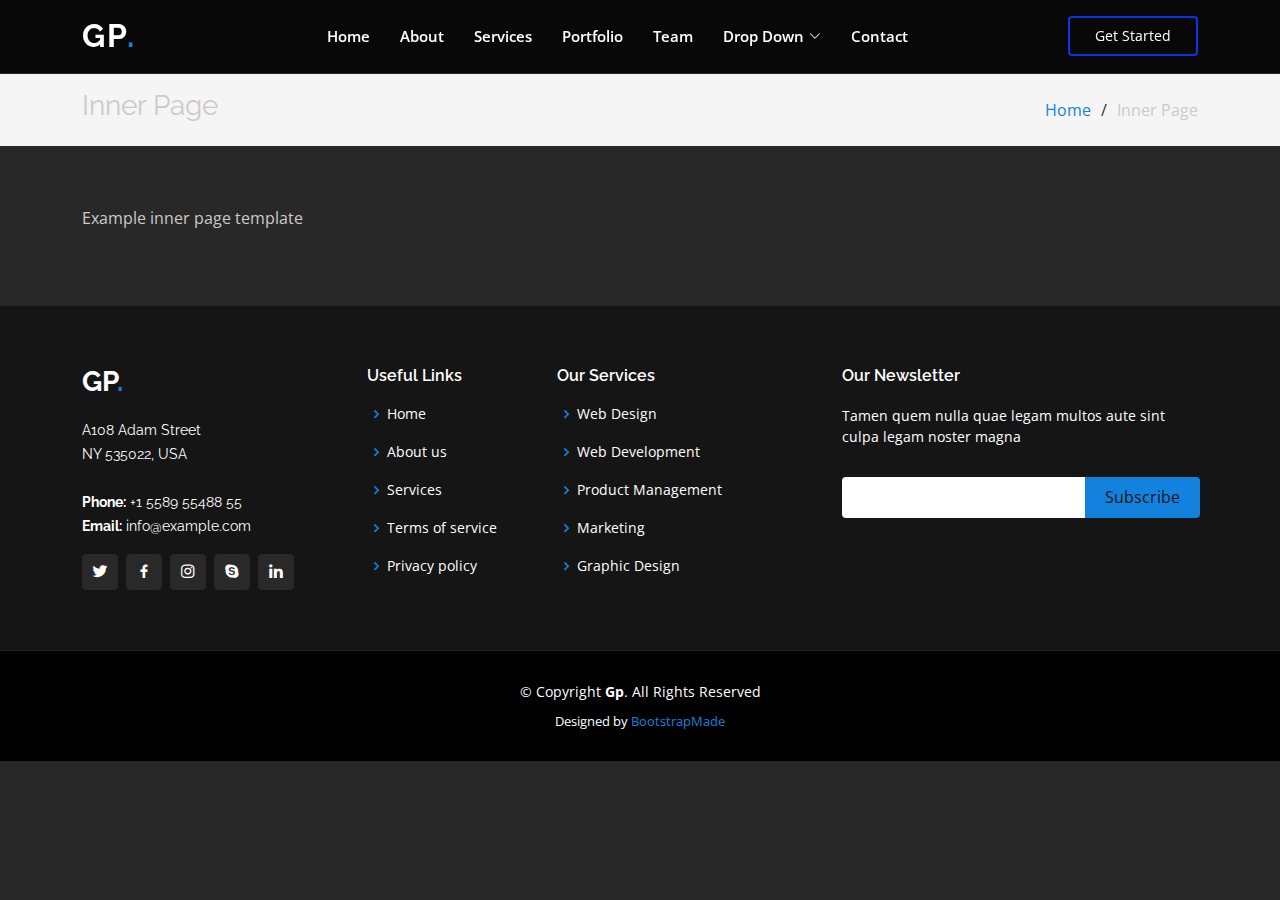
<file: inner-page.html>
<!DOCTYPE html>
<html lang="en">

<head>
  <meta charset="utf-8">
  <meta content="width=device-width, initial-scale=1.0" name="viewport">

  <title>Inner Page - Gp Bootstrap Template</title>
  <meta content="" name="description">
  <meta content="" name="keywords">

  <!-- Favicons -->
  <link href="assets/img/favicon.png" rel="icon">
  <link href="assets/img/apple-touch-icon.png" rel="apple-touch-icon">

  <!-- Google Fonts -->
  <link href="https://fonts.googleapis.com/css?family=Open+Sans:300,300i,400,400i,600,600i,700,700i|Raleway:300,300i,400,400i,500,500i,600,600i,700,700i|Poppins:300,300i,400,400i,500,500i,600,600i,700,700i" rel="stylesheet">

  <!-- Vendor CSS Files -->
  <link href="assets/vendor/aos/aos.css" rel="stylesheet">
  <link href="assets/vendor/bootstrap/css/bootstrap.min.css" rel="stylesheet">
  <link href="assets/vendor/bootstrap-icons/bootstrap-icons.css" rel="stylesheet">
  <link href="assets/vendor/boxicons/css/boxicons.min.css" rel="stylesheet">
  <link href="assets/vendor/glightbox/css/glightbox.min.css" rel="stylesheet">
  <link href="assets/vendor/remixicon/remixicon.css" rel="stylesheet">
  <link href="assets/vendor/swiper/swiper-bundle.min.css" rel="stylesheet">

  <!-- Template Main CSS File -->
  <link href="assets/css/style.css" rel="stylesheet">

  <!-- =======================================================
  * Template Name: Gp
  * Updated: Sep 18 2023 with Bootstrap v5.3.2
  * Template URL: https://bootstrapmade.com/gp-free-multipurpose-html-bootstrap-template/
  * Author: BootstrapMade.com
  * License: https://bootstrapmade.com/license/
  ======================================================== -->
</head>

<body>

  <!-- ======= Header ======= -->
  <header id="header" class="fixed-top header-inner-pages">
    <div class="container d-flex align-items-center justify-content-lg-between">

      <h1 class="logo me-auto me-lg-0"><a href="index.html">Gp<span>.</span></a></h1>
      <!-- Uncomment below if you prefer to use an image logo -->
      <!-- <a href="index.html" class="logo me-auto me-lg-0"><img src="assets/img/logo.png" alt="" class="img-fluid"></a>-->

      <nav id="navbar" class="navbar order-last order-lg-0">
        <ul>
          <li><a class="nav-link scrollto " href="#hero">Home</a></li>
          <li><a class="nav-link scrollto" href="#about">About</a></li>
          <li><a class="nav-link scrollto" href="#services">Services</a></li>
          <li><a class="nav-link scrollto " href="#portfolio">Portfolio</a></li>
          <li><a class="nav-link scrollto" href="#team">Team</a></li>
          <li class="dropdown"><a href="#"><span>Drop Down</span> <i class="bi bi-chevron-down"></i></a>
            <ul>
              <li><a href="#">Drop Down 1</a></li>
              <li class="dropdown"><a href="#"><span>Deep Drop Down</span> <i class="bi bi-chevron-right"></i></a>
                <ul>
                  <li><a href="#">Deep Drop Down 1</a></li>
                  <li><a href="#">Deep Drop Down 2</a></li>
                  <li><a href="#">Deep Drop Down 3</a></li>
                  <li><a href="#">Deep Drop Down 4</a></li>
                  <li><a href="#">Deep Drop Down 5</a></li>
                </ul>
              </li>
              <li><a href="#">Drop Down 2</a></li>
              <li><a href="#">Drop Down 3</a></li>
              <li><a href="#">Drop Down 4</a></li>
            </ul>
          </li>
          <li><a class="nav-link scrollto" href="#contact">Contact</a></li>
        </ul>
        <i class="bi bi-list mobile-nav-toggle"></i>
      </nav><!-- .navbar -->

      <a href="#about" class="get-started-btn scrollto">Get Started</a>

    </div>
  </header><!-- End Header -->

  <main id="main">

    <!-- ======= Breadcrumbs ======= -->
    <section class="breadcrumbs">
      <div class="container">

        <div class="d-flex justify-content-between align-items-center">
          <h2>Inner Page</h2>
          <ol>
            <li><a href="index.html">Home</a></li>
            <li>Inner Page</li>
          </ol>
        </div>

      </div>
    </section><!-- End Breadcrumbs -->

    <section class="inner-page">
      <div class="container">
        <p>
          Example inner page template
        </p>
      </div>
    </section>

  </main><!-- End #main -->

  <!-- ======= Footer ======= -->
  <footer id="footer">
    <div class="footer-top">
      <div class="container">
        <div class="row">

          <div class="col-lg-3 col-md-6">
            <div class="footer-info">
              <h3>Gp<span>.</span></h3>
              <p>
                A108 Adam Street <br>
                NY 535022, USA<br><br>
                <strong>Phone:</strong> +1 5589 55488 55<br>
                <strong>Email:</strong> info@example.com<br>
              </p>
              <div class="social-links mt-3">
                <a href="#" class="twitter"><i class="bx bxl-twitter"></i></a>
                <a href="#" class="facebook"><i class="bx bxl-facebook"></i></a>
                <a href="#" class="instagram"><i class="bx bxl-instagram"></i></a>
                <a href="#" class="google-plus"><i class="bx bxl-skype"></i></a>
                <a href="#" class="linkedin"><i class="bx bxl-linkedin"></i></a>
              </div>
            </div>
          </div>

          <div class="col-lg-2 col-md-6 footer-links">
            <h4>Useful Links</h4>
            <ul>
              <li><i class="bx bx-chevron-right"></i> <a href="#">Home</a></li>
              <li><i class="bx bx-chevron-right"></i> <a href="#">About us</a></li>
              <li><i class="bx bx-chevron-right"></i> <a href="#">Services</a></li>
              <li><i class="bx bx-chevron-right"></i> <a href="#">Terms of service</a></li>
              <li><i class="bx bx-chevron-right"></i> <a href="#">Privacy policy</a></li>
            </ul>
          </div>

          <div class="col-lg-3 col-md-6 footer-links">
            <h4>Our Services</h4>
            <ul>
              <li><i class="bx bx-chevron-right"></i> <a href="#">Web Design</a></li>
              <li><i class="bx bx-chevron-right"></i> <a href="#">Web Development</a></li>
              <li><i class="bx bx-chevron-right"></i> <a href="#">Product Management</a></li>
              <li><i class="bx bx-chevron-right"></i> <a href="#">Marketing</a></li>
              <li><i class="bx bx-chevron-right"></i> <a href="#">Graphic Design</a></li>
            </ul>
          </div>

          <div class="col-lg-4 col-md-6 footer-newsletter">
            <h4>Our Newsletter</h4>
            <p>Tamen quem nulla quae legam multos aute sint culpa legam noster magna</p>
            <form action="" method="post">
              <input type="email" name="email"><input type="submit" value="Subscribe">
            </form>

          </div>

        </div>
      </div>
    </div>

    <div class="container">
      <div class="copyright">
        &copy; Copyright <strong><span>Gp</span></strong>. All Rights Reserved
      </div>
      <div class="credits">
        <!-- All the links in the footer should remain intact. -->
        <!-- You can delete the links only if you purchased the pro version. -->
        <!-- Licensing information: https://bootstrapmade.com/license/ -->
        <!-- Purchase the pro version with working PHP/AJAX contact form: https://bootstrapmade.com/gp-free-multipurpose-html-bootstrap-template/ -->
        Designed by <a href="https://bootstrapmade.com/">BootstrapMade</a>
      </div>
    </div>
  </footer><!-- End Footer -->

  <div id="preloader"></div>
  <a href="#" class="back-to-top d-flex align-items-center justify-content-center"><i class="bi bi-arrow-up-short"></i></a>

  <!-- Vendor JS Files -->
  <script src="assets/vendor/purecounter/purecounter_vanilla.js"></script>
  <script src="assets/vendor/aos/aos.js"></script>
  <script src="assets/vendor/bootstrap/js/bootstrap.bundle.min.js"></script>
  <script src="assets/vendor/glightbox/js/glightbox.min.js"></script>
  <script src="assets/vendor/isotope-layout/isotope.pkgd.min.js"></script>
  <script src="assets/vendor/swiper/swiper-bundle.min.js"></script>
  <script src="assets/vendor/php-email-form/validate.js"></script>

  <!-- Template Main JS File -->
  <script src="assets/js/main.js"></script>

</body>

</html>
</file>
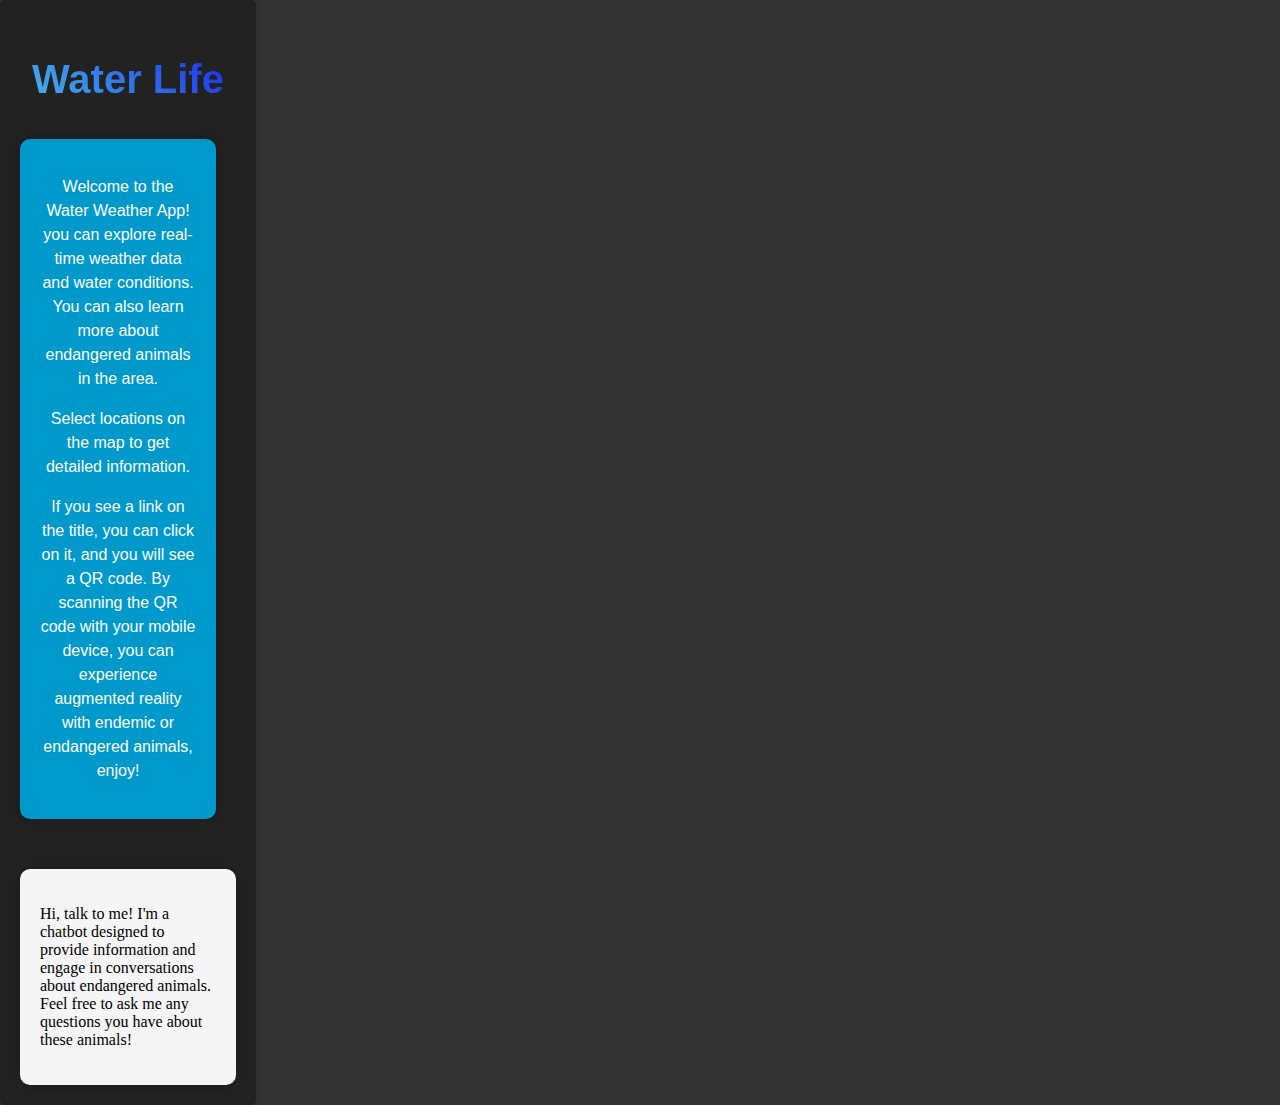
<file: map.html>
<!DOCTYPE html>
<html lang="en">
  <head>
    <meta charset="utf-8">
    <title>Water Life</title>
    <meta name="viewport" content="initial-scale=1,maximum-scale=1,user-scalable=no">
    <script src='https://api.mapbox.com/mapbox-gl-js/v2.14.1/mapbox-gl.js'></script>
    <link href='https://api.mapbox.com/mapbox-gl-js/v2.14.1/mapbox-gl.css' rel='stylesheet' />
    <style>
    body { margin: 0; padding: 0;  background-color: #333;}
    .container {
        display: flex;
        align-items: flex-start;
    }
    .map-container {
        flex: 3;
        background-color: #f5f5f5;
        padding: 20px;
    }
    h1 {
    text-align: center;
    padding: 10px;
    font-size: 40px;
    position: relative;
    background: linear-gradient(45deg, #49bfea, #1924e9);
    background-clip: text;
    -webkit-background-clip: text;
    color: transparent;
    font-family: "Raleway", sans-serif;
    /* Otros estilos aquí */
    }

    .map {
        height: 980px;
        width: 80%;
        margin: 0 auto;
    }
    .mapboxgl-popup {
        max-width: 400px;
        font: 12px/20px 'Helvetica Neue', Arial, Helvetica, sans-serif;
    }
    .marker {
        display: block;
        border: none;
        border-radius: 50%;
        cursor: pointer;
        padding: 0;
    }
    .left-content {
    background-color: #222; /* Fondo oscuro */
    padding: 20px;
    box-shadow: 0 0 10px rgba(0, 0, 0, 0.2); /* Sombra para decorar */
    border-radius: 5px; /* Bordes redondeados */
    flex: 1; /* La parte izquierda ocupa todo el espacio disponible */
    color: #fff; /* Texto blanco */
    }
    /* Estilo para el contenedor del texto izquierdo */
    .text-container {
        background-color: #0099cc; /* Color de fondo relacionado con el agua */
        padding: 20px; /* Espaciado interno */
        border-radius: 10px; /* Bordes redondeados */
        box-shadow: 0 0 10px rgba(0, 0, 0, 0.3); /* Sombra suave */
        margin-right: 20px; /* Espacio entre el mapa y el texto (ajusta según tu diseño) */
        text-align: center;
    }

    .text-container p {
        color: #fff; /* Color de texto para el párrafo */
        font-family: "Arial", sans-serif; /* Cambiar la fuente a Arial o tu fuente preferida */
        font-size: 16px; /* Tamaño de fuente para el párrafo */
        line-height: 1.5; /* Espaciado entre líneas */
    }

        /* Estilo para el contenedor principal que contiene texto izquierdo y chatbot */
    .content-container {
        display: flex;
        flex-direction: column;
    }

    /* Estilo para el contenedor del chatbot */
    .chatbot-container {
        background-color: #f5f5f5; /* Color de fondo para el chatbot */
        color : #000; /* Color de texto para el chatbot */
        padding: 20px; /* Espaciado interno */
        border-radius: 10px; /* Bordes redondeados */
        box-shadow: 0 0 10px rgba(0, 0, 0, 0.3); /* Sombra suave */
        margin-top: 50px; /* Espacio entre el texto izquierdo y el chatbot (ajusta según tu diseño) */
        font-size: 16px;
    }
    .popup-image {
  max-width: 100%; /* Establece el ancho máximo al 100% del contenedor */
  max-height: 100%; /* Establece la altura máxima al 100% del contenedor */
  display: block; /* Hace que la imagen sea un elemento en línea con márgenes automáticos */
  margin: 0 auto; /* Centra horizontalmente la imagen en su contenedor */
}
    </style>
  </head>
  <body>
    <!-- ====== Map Section ====== -->
    
    <div class="container">
        <div class="left-content">
            <h1>Water Life</h1>
            <div class="text-container">
            <p>Welcome to the Water Weather App!  you can explore real-time weather data and water conditions. You can also learn more about endangered animals in the area.</p>
            <p>Select locations on the map to get detailed information.</p>
            <p>If you see a link on the title, you can click on it, and you will see a QR code. By scanning the QR code with your mobile device, you can experience augmented reality with endemic or endangered animals, enjoy!</p>
            </div>
            <div class="chatbot-container">
            <p>Hi, talk to me! I'm a chatbot designed to provide information and engage in conversations about endangered animals. Feel free to ask me any questions you have about these animals!</p>
            </div>
        </div>
        
        <section id="map" class="map">
        <div id='map'></div>
    </div> 
    <script>
    mapboxgl.accessToken = 'pk.eyJ1Ijoic2h1Y3NoaW4iLCJhIjoiY2xuZ2JuaWRuMHVxbzJ0cGR3ZTZyMHU2MyJ9.uGH0u0A7EQ7lTslKWrUNcw';
    const map = new mapboxgl.Map({
        container: 'map', // container ID
        style: 'mapbox://styles/shucshin/clngcpz5u080b01ns0uo27dkq', // style URL
        // style: 'mapbox://styles/mapbox/satellite-v9',
        // style: 'mapbox://styles/mapbox/streets-v12',
        center: [-95, 21.5], // starting position [lng, lat]
        zoom: 4.75, // starting zoom
    });

    // Add zoom and rotation controls to the map.
    map.addControl(new mapboxgl.NavigationControl());

    map.on('load', () => {
        map.addSource('places', {
            // This GeoJSON contains features that include an "icon"
            // property. The value of the "icon" property corresponds
            // to an image in the Mapbox Streets style's sprite.
            'type': 'geojson',
            'data': {
                'type': 'FeatureCollection',
                'features':[
                    {
                        'type': 'Feature', 
                        'properties': {
                            'description': '<a href="assets/img/codigodos.jpeg"><i ><strong>(Linnaeus<strong></i></a><p>species: fSPECIES</p><p>locality: fMX <img src="assets/img/codigodos.jpeg" class="popup-image">', 
                            'icon': 'kitten'
                        }, 'geometry': {
                            'type': 'Point', 
                            'coordinates': [-87.36532, 20.317522]
                        }
                    }, {
                        "type": "Feature", 
                        "properties": {"description": "<strong>Garman<strong><p>species: fSPECIES</p><p>locality: fMX", "icon": "kitten"}, "geometry": {"type": "Point", "coordinates": [30298.0, -97.781562]}}, {"type": "Feature", "properties": {"description": '<a href="assets/img/codigodos.jpeg"><i ><strong>(Linnaeus<strong></i></a><p>species: fSPECIES</p><p>locality: fMX <img src="assets/img/codigodos.jpeg" class="popup-image">', "icon": "kitten"}, "geometry": {"type": "Point", "coordinates": [-87.546466, 20.057797]}}, {"type": "Feature", "properties": {"description": '<strong>(Legler<strong><p>species: fSPECIES</p><p>locality: fMX <img src="assets/img/codigodos.jpeg" class="popup-image">', "icon": "kitten"}, "geometry": {"type": "Point", "coordinates": [29798.0, -102.156106]}}, {"type": "Feature", "properties": {"description": '<a href="assets/img/codigodos.jpeg"><i ><strong>(Linnaeus<strong></i></a><p>species: fSPECIES</p><p>locality: fMX <img src="assets/img/codigodos.jpeg" class="popup-image">', "icon": "kitten"}, "geometry": {"type": "Point", "coordinates": [-86.927986, 20.495817]}}, {"type": "Feature", "properties": {"description": '<a href="assets/img/codigodos.jpeg"><i ><strong>(Linnaeus<strong></i></a><p>species: fSPECIES</p><p>locality: fMX <img src="assets/img/codigodos.jpeg" class="popup-image">', "icon": "kitten"}, "geometry": {"type": "Point", "coordinates": [-87.18192, 20.559223]}}, {"type": "Feature", "properties": {"description": '<a href="assets/img/codigodos.jpeg"><i ><strong>(Linnaeus<strong></i></a><p>species: fSPECIES</p><p>locality: fMX <img src="assets/img/codigodos.jpeg" class="popup-image">', "icon": "kitten"}, "geometry": {"type": "Point", "coordinates": [-87.318028, 20.44689]}}, {"type": "Feature", "properties": {"description": '<a href="assets/img/codigodos.jpeg"><i ><strong>(Linnaeus<strong></i></a><p>species: fSPECIES</p><p>locality: fMX <img src="assets/img/codigodos.jpeg" class="popup-image">', "icon": "kitten"}, "geometry": {"type": "Point", "coordinates": [-86.80088, 20.470448]}}, {"type": "Feature", "properties": {"description": '<a href="assets/img/codigodos.jpeg"><i ><strong>(Linnaeus<strong></i></a><p>species: fSPECIES</p><p>locality: fMX <img src="assets/img/codigodos.jpeg" class="popup-image">', "icon": "kitten"}, "geometry": {"type": "Point", "coordinates": [-86.856462, 20.423653]}}, {"type": "Feature", "properties": {"description": "<strong>schmardae<strong><p>species: fschmardae</p><p>locality: fschmardae", "icon": "kitten"}, "geometry": {"type": "Point", "coordinates": [-90.411268, 20.81513]}}, {"type": "Feature", "properties": {"description": "<strong>birostris<strong><p>species: fbirostris</p><p>locality: fbirostris", "icon": "kitten"}, "geometry": {"type": "Point", "coordinates": [-104.553891, 19.106851]}}, {"type": "Feature", "properties": {"description": '<a href="assets/img/codigodos.jpeg"><i ><strong>(Linnaeus<strong></i></a><p>species: fSPECIES</p><p>locality: fMX <img src="assets/img/codigodos.jpeg" class="popup-image">', "icon": "kitten"}, "geometry": {"type": "Point", "coordinates": [-87.386949, 20.255978]}}, {"type": "Feature", "properties": {"description": '<a href="assets/img/codigodos.jpeg"><i ><strong>(Linnaeus<strong></i></a><p>species: fSPECIES</p><p>locality: fMX <img src="assets/img/codigodos.jpeg" class="popup-image">', "icon": "kitten"}, "geometry": {"type": "Point", "coordinates": [30453.0, -105.580814]}}, {"type": "Feature", "properties": {"description": '<a href="assets/img/codigodos.jpeg"><i ><strong>(Linnaeus<strong></i></a><p>species: fSPECIES</p><p>locality: fMX <img src="assets/img/codigodos.jpeg" class="popup-image">', "icon": "kitten"}, "geometry": {"type": "Point", "coordinates": [30396.0, -89.2405]}}, {"type": "Feature", "properties": {"description": '<a href="assets/img/codigodos.jpeg"><i ><strong>(Linnaeus<strong></i></a><p>species: fSPECIES</p><p>locality: fMX <img src="assets/img/codigodos.jpeg" class="popup-image">', "icon": "kitten"}, "geometry": {"type": "Point", "coordinates": [-86.902721, 20.293886]}}, {"type": "Feature", "properties": {"description": "<strong>Gray<strong><p>species: fSPECIES</p><p>locality: fMX", "icon": "kitten"}, "geometry": {"type": "Point", "coordinates": [30649.0, -92.735701]}}, {"type": "Feature", "properties": {"description": '<a href="assets/img/codigodos.jpeg"><i ><strong>(Linnaeus<strong></i></a><p>species: fSPECIES</p><p>locality: fMX <img src="assets/img/codigodos.jpeg" class="popup-image">', "icon": "kitten"}, "geometry": {"type": "Point", "coordinates": [30632.0, -91.695255]
                        }
                    },{
        'type': 'Feature',
        'properties': {
            'description': '<a href="assets/img/codigo.jpeg"><i ><strong>(USGS Monitoring Station 11044000)<strong></i></a><p>ph: 8.0</p><p>temperature: 23.0°C <img src="assets/img/codigo.jpeg" class="popup-image">',
            'icon': 'kitten'
        },
        'geometry': {
            'type': 'Point',
            'coordinates': [-117.0829, 33.2826]
        }
},
{
        'type': 'Feature',
        'properties': {
            'description': '<a href="assets/img/codigo.jpeg"><i ><strong>(USGS Monitoring Station 09429490)<strong></i></a><p>ph: 8.2</p><p>temperature: 24.8°C <img src="assets/img/codigo.jpeg" class="popup-image">',
            'icon': 'kitten'
        },
        'geometry': {
            'type': 'Point',
            'coordinates': [-114.28052, 32.530577]
        }
},
{
        'type': 'Feature',
        'properties': {
            'description': '<strong>(USGS Monitoring Station 08371500)<strong><p>ph: 7.6</p><p>temperature: nan°C',
            'icon': 'kitten'
        },
        'geometry': {
            'type': 'Point',
            'coordinates': [-104.285, 29.3715]
        }
},
{
        'type': 'Feature',
        'properties': {
            'description': '<a href="assets/img/codigo.jpeg"><i > <strong>(USGS Monitoring Station 08374200)<strong></i></a><p>ph: 8.0</p><p>temperature: 24.3°C <img src="assets/img/codigo.jpeg" class="popup-image">' ,
            'icon': 'kitten'
        },
        'geometry': {
            'type': 'Point',
            'coordinates': [-104.171, 29.311]
        }
},
{
        'type': 'Feature',
        'properties': {
            'description': '<a href="assets/img/codigo.jpeg"><i > <strong>(USGS Monitoring Station 08374510)<strong></i></a><p>ph: 7.0</p><p>temperature: 21.9°C <img src="assets/img/codigo.jpeg" class="popup-image">',
            'icon': 'kitten'
        },
        'geometry': {
            'type': 'Point',
            'coordinates': [-103.3552, 29.0917]
        }
},
{
        'type': 'Feature',
        'properties': {
            'description': '<strong>(USGS Monitoring Station 08375300)<strong><p>ph: 7.7</p><p>temperature: 28.8°C',
            'icon': 'kitten'
        },
        'geometry': {
            'type': 'Point',
            'coordinates': [-102.583, 29.11]
        }
    },
{
        'type': 'Feature',
        'properties': {
            'description': '<strong>(USGS Monitoring Station 08449000)<strong><p>ph: 7.9</p><p>temperature: 24.2°C',
            'icon': 'kitten'
        },
        'geometry': {
            'type': 'Point',
            'coordinates': [-101.0842, 29.5748]
        }
    },
{
        'type': 'Feature',
        'properties': {
            'description': '<a href="assets/img/codigotre.jpeg"><i ><strong>(USGS Monitoring Station 08211200)<strong></i></a><p>ph: 8.1</p><p>temperature: 24.5°C <img src="assets/img/codigotre.jpeg" class="popup-image">',
            'icon': 'kitten'
        },
        'geometry': {
            'type': 'Point',
            'coordinates': [-97.4632, 27.5615]
        }
    }
                ]
            }
        }); 

        map.loadImage('https://cdn-icons-png.flaticon.com/512/2733/2733062.png', 
            (error, image) => {
            if (error) throw error;
            // Add the loaded image to the style's sprite with the ID 'kitten'.
            map.addImage('kitten', image);  
        });


        // Add a layer showing the places.
        map.addLayer({
            'id': 'places',
            'type': 'symbol',
            'source': 'places',
            'layout': {
                'icon-image': 'kitten',
                'icon-size': 0.075,
                'icon-allow-overlap': true
            }
        });

        // When a click event occurs on a feature in the places layer, open a popup at the
        // location of the feature, with description HTML from its properties.
        map.on('click', 'places', (e) => {
        // Copy coordinates array.
        const coordinates = e.features[0].geometry.coordinates.slice();
        const description = e.features[0].properties.description;
        
        // Ensure that if the map is zoomed out such that multiple
        // copies of the feature are visible, the popup appears
        // over the copy being pointed to.
        while (Math.abs(e.lngLat.lng - coordinates[0]) > 180) {
        coordinates[0] += e.lngLat.lng > coordinates[0] ? 360 : -360;
        }
        
        new mapboxgl.Popup()
        .setLngLat(coordinates)
        .setHTML(description)
        .addTo(map);
        });
        
        // Change the cursor to a pointer when the mouse is over the places layer.
        map.on('mouseenter', 'places', () => {
        map.getCanvas().style.cursor = 'pointer';
        });
        
        // Change it back to a pointer when it leaves.
        map.on('mouseleave', 'places', () => {
        map.getCanvas().style.cursor = '';
        });
    });
    </script> 
    </section>

  </body>
</html>
</file>
<file: assets/css/style.css>
/**
* Template Name: Gp
* Updated: Sep 18 2023 with Bootstrap v5.3.2
* Template URL: https://bootstrapmade.com/gp-free-multipurpose-html-bootstrap-template/
* Author: BootstrapMade.com
* License: https://bootstrapmade.com/license/
*/

/*--------------------------------------------------------------
# General
--------------------------------------------------------------*/
body {
  font-family: "Open Sans", sans-serif;
  color: #cccaca;
  background-color: #292828;
}

a {
  color: rgb(19, 130, 222);
  text-decoration: none;
}

a:hover {
  color: rgb(19, 130, 222);
  text-decoration: none;
}

h1,
h2,
h3,
h4,
h5,
h6 {
  font-family: "Raleway", sans-serif;
}

/*--------------------------------------------------------------
# Back to top button
--------------------------------------------------------------*/
.back-to-top {
  position: fixed;
  visibility: hidden;
  opacity: 0;
  right: 15px;
  bottom: 15px;
  z-index: 996;
  background: rgb(19, 130, 222);
  width: 40px;
  height: 40px;
  border-radius: 4px;
  transition: all 0.4s;
}

.back-to-top i {
  font-size: 28px;
  color: #151515;
  line-height: 0;
}

.back-to-top:hover {
  background: #151515;
}

.back-to-top:hover i {
  color: rgb(19, 130, 222);
}

.back-to-top.active {
  visibility: visible;
  opacity: 1;
}

/*--------------------------------------------------------------
# Preloader
--------------------------------------------------------------*/
#preloader {
  position: fixed;
  top: 0;
  left: 0;
  right: 0;
  bottom: 0;
  z-index: 9999;
  overflow: hidden;
  background: #151515;
}

#preloader:before {
  content: "";
  position: fixed;
  top: calc(50% - 0px);
  left: calc(50% - 30px);
  border: 6px solid rgb(19, 130, 222);
  border-top-color: #151515;
  border-bottom-color: #151515;
  border-radius: 50%;
  width: 60px;
  height: 60px;
  animation: animate-preloader 1s linear infinite;
}

@keyframes animate-preloader {
  0% {
    transform: rotate(0deg);
  }

  100% {
    transform: rotate(360deg);
  }
}

/*--------------------------------------------------------------
# Disable aos animation delay on mobile devices
--------------------------------------------------------------*/
@media screen and (max-width: 768px) {
  [data-aos-delay] {
    transition-delay: 0 !important;
  }
}

/*--------------------------------------------------------------
# Header
--------------------------------------------------------------*/
#header {
  transition: all 0.5s;
  z-index: 997;
  padding: 15px 0;
}

#header.header-scrolled,
#header.header-inner-pages {
  background: rgba(0, 0, 0, 0.8);
}

#header .logo {
  font-size: 32px;
  margin: 0;
  padding: 0;
  line-height: 1;
  font-weight: 700;
  letter-spacing: 2px;
  text-transform: uppercase;
}

#header .logo a {
  color: #fff;
}

#header .logo a span {
  color: rgb(19, 130, 222);
}

#header .logo img {
  max-height: 40px;
}

/*--------------------------------------------------------------
#  Get Startet Button
--------------------------------------------------------------*/
.get-started-btn {
  color: #fff;
  border-radius: 4px;
  padding: 7px 25px 8px 25px;
  white-space: nowrap;
  transition: 0.3s;
  font-size: 14px;
  display: inline-block;
  border: 2px solid rgb(6, 54, 230);
}

.get-started-btn:hover {
  background: rgb(19, 130, 222);
  color: #343a40;
}

@media (max-width: 992px) {
  .get-started-btn {
    padding: 7px 20px 8px 20px;
    margin-right: 15px;
  }
}

/*--------------------------------------------------------------
# Navigation Menu
--------------------------------------------------------------*/
/**
* Desktop Navigation 
*/
.navbar {
  padding: 0;
}

.navbar ul {
  margin: 0;
  padding: 0;
  display: flex;
  list-style: none;
  align-items: center;
}

.navbar li {
  position: relative;
}

.navbar a,
.navbar a:focus {
  display: flex;
  align-items: center;
  justify-content: space-between;
  padding: 10px 0 10px 30px;
  font-size: 15px;
  font-weight: 600;
  color: #fff;
  white-space: nowrap;
  transition: 0.3s;
}

.navbar a i,
.navbar a:focus i {
  font-size: 12px;
  line-height: 0;
  margin-left: 5px;
}

.navbar a:hover,
.navbar .active,
.navbar .active:focus,
.navbar li:hover>a {
  color: rgb(19, 130, 222);
}

.navbar .dropdown ul {
  display: block;
  position: absolute;
  left: 14px;
  top: calc(100% + 30px);
  margin: 0;
  padding: 10px 0;
  z-index: 99;
  opacity: 0;
  visibility: hidden;
  background: #fff;
  box-shadow: 0px 0px 30px rgba(127, 137, 161, 0.25);
  transition: 0.3s;
}

.navbar .dropdown ul li {
  min-width: 200px;
}

.navbar .dropdown ul a {
  padding: 10px 20px;
  font-size: 14px;
  text-transform: none;
  color: #151515;
  font-weight: 400;
}

.navbar .dropdown ul a i {
  font-size: 12px;
}

.navbar .dropdown ul a:hover,
.navbar .dropdown ul .active:hover,
.navbar .dropdown ul li:hover>a {
  background-color: rgb(19, 130, 222);
}

.navbar .dropdown:hover>ul {
  opacity: 1;
  top: 100%;
  visibility: visible;
}

.navbar .dropdown .dropdown ul {
  top: 0;
  left: calc(100% - 30px);
  visibility: hidden;
}

.navbar .dropdown .dropdown:hover>ul {
  opacity: 1;
  top: 0;
  left: 100%;
  visibility: visible;
}

@media (max-width: 1366px) {
  .navbar .dropdown .dropdown ul {
    left: -90%;
  }

  .navbar .dropdown .dropdown:hover>ul {
    left: -100%;
  }
}

/**
* Mobile Navigation 
*/
.mobile-nav-toggle {
  color: #fff;
  font-size: 28px;
  cursor: pointer;
  display: none;
  line-height: 0;
  transition: 0.5s;
}

@media (max-width: 991px) {
  .mobile-nav-toggle {
    display: block;
  }

  .navbar ul {
    display: none;
  }
}

.navbar-mobile {
  position: fixed;
  overflow: hidden;
  top: 0;
  right: 0;
  left: 0;
  bottom: 0;
  background: rgba(0, 0, 0, 0.9);
  transition: 0.3s;
  z-index: 999;
}

.navbar-mobile .mobile-nav-toggle {
  position: absolute;
  top: 15px;
  right: 15px;
}

.navbar-mobile ul {
  display: block;
  position: absolute;
  top: 55px;
  right: 15px;
  bottom: 15px;
  left: 15px;
  padding: 10px 0;
  background-color: #fff;
  overflow-y: auto;
  transition: 0.3s;
}

.navbar-mobile a,
.navbar-mobile a:focus {
  padding: 10px 20px;
  font-size: 15px;
  color: #151515;
}

.navbar-mobile a:hover,
.navbar-mobile .active,
.navbar-mobile li:hover>a {
  color: #151515;
  background-color: rgb(19, 130, 222);
}

.navbar-mobile .getstarted,
.navbar-mobile .getstarted:focus {
  margin: 15px;
}

.navbar-mobile .dropdown ul {
  position: static;
  display: none;
  margin: 10px 20px;
  padding: 10px 0;
  z-index: 99;
  opacity: 1;
  visibility: visible;
  background: #fff;
  box-shadow: 0px 0px 30px rgba(127, 137, 161, 0.25);
}

.navbar-mobile .dropdown ul li {
  min-width: 200px;
}

.navbar-mobile .dropdown ul a {
  padding: 10px 20px;
  color: #151515;
}

.navbar-mobile .dropdown ul a i {
  font-size: 12px;
}

.navbar-mobile .dropdown ul a:hover,
.navbar-mobile .dropdown ul .active:hover,
.navbar-mobile .dropdown ul li:hover>a {
  background-color: rgb(19, 130, 222);
}

.navbar-mobile .dropdown>.dropdown-active {
  display: block;
}

/*--------------------------------------------------------------
# Hero Section
--------------------------------------------------------------*/
#hero {
  width: 100%;
  height: 100vh;
  background: url("../img/backg.jpg") top center;
  background-size: cover;
  position: relative;
}

#hero:before {
  content: "";
  background: rgba(0, 0, 0, 0.6);
  position: absolute;
  bottom: 0;
  top: 0;
  left: 0;
  right: 0;
}

#hero .container {
  position: relative;
  padding-top: 74px;
  text-align: center;
}

#hero h1 {
  margin: 0;
  font-size: 56px;
  font-weight: 700;
  line-height: 64px;
  color: #fff;
  font-family: "Poppins", sans-serif;
}

#hero h1 span {
  color: rgb(19, 130, 222);
}

#hero h2 {
  color: rgba(255, 255, 255, 0.9);
  margin: 10px 0 0 0;
  font-size: 24px;
}

#hero .icon-box {
  padding: 30px 20px;
  transition: ease-in-out 0.3s;
  border: 1px solid rgba(255, 255, 255, 0.3);
  height: 100%;
  text-align: center;
}

#hero .icon-box i {
  font-size: 32px;
  line-height: 1;
  color: rgb(19, 130, 222);
}

#hero .icon-box h3 {
  font-weight: 700;
  margin: 10px 0 0 0;
  padding: 0;
  line-height: 1;
  font-size: 20px;
  line-height: 26px;
}

#hero .icon-box h3 a {
  color: #fff;
  transition: ease-in-out 0.3s;
}

#hero .icon-box h3 a:hover {
  color: rgb(19, 130, 222);
}

#hero .icon-box:hover {
  border-color: rgb(19, 130, 222);
}

@media (min-width: 1024px) {
  #hero {
    background-attachment: fixed;
  }
}

@media (max-width: 768px) {
  #hero {
    height: auto;
  }

  #hero h1 {
    font-size: 28px;
    line-height: 36px;
  }

  #hero h2 {
    font-size: 20px;
    line-height: 24px;
  }
}

/*--------------------------------------------------------------
# Sections General
--------------------------------------------------------------*/
section {
  padding: 60px 0;
  overflow: hidden;
}

.section-title {
  padding-bottom: 40px;
}

.section-title h2 {
  font-size: 14px;
  font-weight: 500;
  padding: 0;
  line-height: 1px;
  margin: 0 0 5px 0;
  letter-spacing: 2px;
  text-transform: uppercase;
  color: #aaaaaa;
  font-family: "Poppins", sans-serif;
}

.section-title h2::after {
  content: "";
  width: 120px;
  height: 1px;
  display: inline-block;
  background: rgb(19, 130, 222);
  margin: 4px 10px;
}

.section-title p {
  margin: 0;
  margin: 0;
  font-size: 36px;
  font-weight: 700;
  text-transform: uppercase;
  font-family: "Poppins", sans-serif;
  color: #151515;
}

.icon-box .img-fluid{
  width: 100px;  
}

/*--------------------------------------------------------------
# About
--------------------------------------------------------------*/
.about .content h3 {
  font-weight: 700;
  font-size: 28px;
  font-family: "Poppins", sans-serif;
}

.about .content ul {
  list-style: none;
  padding: 0;
}

.about .content ul li {
  padding: 0 0 8px 26px;
  position: relative;
}

.about .content ul i {
  position: absolute;
  font-size: 20px;
  left: 0;
  top: -3px;
  color: rgb(19, 130, 222);
}

.about .content p:last-child {
  margin-bottom: 0;
}

.about .img-fluid{
  width: 450px;
  border-radius: 50px;
}

.about-image{
  display: flex;
  justify-content: center;
}


/*--------------------------------------------------------------
# Clients
--------------------------------------------------------------*/
.clients {
  padding-top: 20px;
}

.clients .swiper-slide img {
  opacity: 0.5;
  transition: 0.3s;
  filter: grayscale(100);
}

.clients .swiper-slide img:hover {
  filter: none;
  opacity: 1;
}

.clients .swiper-pagination {
  margin-top: 20px;
  position: relative;
}

.clients .swiper-pagination .swiper-pagination-bullet {
  width: 20px;
  height: 20px;
  background-color: #fff;
  opacity: 1;
  background-color: #ddd;
}

.clients .swiper-pagination .swiper-pagination-bullet-active {
  background-color: rgb(19, 130, 222);
}

/*--------------------------------------------------------------
# Features
--------------------------------------------------------------*/
.features {
  padding-top: 20px;
}

.features .icon-box {
  padding-left: 15px;
}

.features .icon-box h4 {
  font-size: 20px;
  font-weight: 700;
  margin: 5px 0 10px 60px;
}

.features .icon-box i {
  font-size: 48px;
  float: left;
  color: rgb(19, 130, 222);
}

.features .icon-box p {
  font-size: 15px;
  color: #848484;
  margin-left: 60px;
}

.features .image {
  background-position: center center;
  background-repeat: no-repeat;
  background-size: cover;
  min-height: 400px;
}


.icon-box.mt-5.aos-init.aos-animate h4,
.icon-box.mt-5.aos-init.aos-animate p{
  margin-left: 20px;
}

/*--------------------------------------------------------------
# Services
--------------------------------------------------------------*/
.services .icon-box {
  text-align: center;
  border: 1px solid #ebebeb;
  padding: 80px 20px;
  transition: all ease-in-out 0.3s;
  background: #fff;
}

.services .icon-box .icon {
  margin: 0 auto;
  width: 64px;
  height: 64px;
  background: rgb(19, 130, 222);
  border-radius: 4px;
  display: flex;
  align-items: center;
  justify-content: center;
  margin-bottom: 20px;
  transition: 0.3s;
}

.services .icon-box .icon i {
  color: #151515;
  font-size: 28px;
  transition: ease-in-out 0.3s;
}

.services .icon-box h4 {
  font-weight: 700;
  margin-bottom: 15px;
  font-size: 24px;
}

.services .icon-box h4 a {
  color: #151515;
  transition: ease-in-out 0.3s;
}

.services .icon-box h4 a:hover {
  color: rgb(19, 130, 222);
}

.services .icon-box p {
  line-height: 24px;
  font-size: 14px;
  margin-bottom: 0;
}

.services .icon-box:hover {
  border-color: #fff;
  box-shadow: 0px 0 25px 0 rgba(0, 0, 0, 0.1);
  transform: translateY(-10px);
}

/*--------------------------------------------------------------
# Cta
--------------------------------------------------------------*/
.cta {
  /* background: url("assets/img/Ballena.mp4") fixed center center; */
  width: 100vw;
  height: 100vh;
  position: relative;
  overflow: hidden;
}

#ballena {
  position: absolute;
    top: 0;
    left: 0;
    min-width: 100%;
    min-height: 100%;
    height:auto;
    width:auto;
    z-index: -100;
}


.cta h3 {
  color: #fff;
  font-size: 28px;
  font-weight: 700;
  margin-top: 30vh; 
}

.cta p {
  color: #fff;
}

.cta .cta-btn {
  font-family: "Raleway", sans-serif;
  font-weight: 600;
  font-size: 16px;
  letter-spacing: 1px;
  display: inline-block;
  padding: 8px 28px;
  border-radius: 4px;
  transition: 0.5s;
  margin-top: 10px;
  border: 2px solid #fff;
  color: #fff;
}

.cta .cta-btn:hover {
  background: rgb(19, 130, 222);
  border-color: rgb(19, 130, 222);
  color: #151515;
}

/*--------------------------------------------------------------
# Portfolio
--------------------------------------------------------------*/
.portfolio .portfolio-item {
  margin-bottom: 30px;
}

.portfolio #portfolio-flters {
  padding: 0;
  margin: 0 auto 20px auto;
  list-style: none;
  text-align: center;
}

.portfolio #portfolio-flters li {
  cursor: pointer;
  display: inline-block;
  padding: 8px 15px 10px 15px;
  font-size: 14px;
  font-weight: 600;
  line-height: 1;
  text-transform: uppercase;
  color: #444444;
  margin-bottom: 5px;
  transition: all 0.3s ease-in-out;
  border-radius: 3px;
}

.portfolio #portfolio-flters li:hover,
.portfolio #portfolio-flters li.filter-active {
  color: #151515;
  background: rgb(19, 130, 222);
}

.portfolio #portfolio-flters li:last-child {
  margin-right: 0;
}

.portfolio .portfolio-wrap {
  transition: 0.3s;
  position: relative;
  overflow: hidden;
  z-index: 1;
  background: rgba(21, 21, 21, 0.6);
}

.portfolio .portfolio-wrap::before {
  content: "";
  background: rgba(21, 21, 21, 0.6);
  position: absolute;
  left: 0;
  right: 0;
  top: 0;
  bottom: 0;
  transition: all ease-in-out 0.3s;
  z-index: 2;
  opacity: 0;
}

.portfolio .portfolio-wrap img {
  transition: all ease-in-out 0.3s;
}

.portfolio .portfolio-wrap .portfolio-info {
  opacity: 0;
  position: absolute;
  top: 0;
  left: 0;
  right: 0;
  bottom: 0;
  z-index: 3;
  transition: all ease-in-out 0.3s;
  display: flex;
  flex-direction: column;
  justify-content: flex-end;
  align-items: flex-start;
  padding: 20px;
}

.portfolio .portfolio-wrap .portfolio-info h4 {
  font-size: 20px;
  color: #fff;
  font-weight: 600;
}

.portfolio .portfolio-wrap .portfolio-info p {
  color: rgba(255, 255, 255, 0.7);
  font-size: 14px;
  text-transform: uppercase;
  padding: 0;
  margin: 0;
  font-style: italic;
}

.portfolio .portfolio-wrap .portfolio-links {
  text-align: center;
  z-index: 4;
}

.portfolio .portfolio-wrap .portfolio-links a {
  color: #fff;
  margin: 0 5px 0 0;
  font-size: 28px;
  display: inline-block;
  transition: 0.3s;
}

.portfolio .portfolio-wrap .portfolio-links a:hover {
  color: rgb(19, 130, 222);
}

.portfolio .portfolio-wrap:hover::before {
  opacity: 1;
}

.portfolio .portfolio-wrap:hover img {
  transform: scale(1.2);
}

.portfolio .portfolio-wrap:hover .portfolio-info {
  opacity: 1;
}

/*--------------------------------------------------------------
# Portfolio Details
--------------------------------------------------------------*/
.portfolio-details {
  padding-top: 40px;
}

.portfolio-details .portfolio-details-slider img {
  width: 100%;
}

.portfolio-details .portfolio-details-slider .swiper-pagination {
  margin-top: 20px;
  position: relative;
}

.portfolio-details .portfolio-details-slider .swiper-pagination .swiper-pagination-bullet {
  width: 12px;
  height: 12px;
  background-color: #fff;
  opacity: 1;
  border: 1px solid rgb(19, 130, 222);
}

.portfolio-details .portfolio-details-slider .swiper-pagination .swiper-pagination-bullet-active {
  background-color: rgb(19, 130, 222);
}

.portfolio-details .portfolio-info {
  padding: 30px;
  box-shadow: 0px 0 30px rgba(21, 21, 21, 0.08);
}

.portfolio-details .portfolio-info h3 {
  font-size: 22px;
  font-weight: 700;
  margin-bottom: 20px;
  padding-bottom: 20px;
  border-bottom: 1px solid #eee;
}

.portfolio-details .portfolio-info ul {
  list-style: none;
  padding: 0;
  font-size: 15px;
}

.portfolio-details .portfolio-info ul li+li {
  margin-top: 10px;
}

.portfolio-details .portfolio-description {
  padding-top: 30px;
}

.portfolio-details .portfolio-description h2 {
  font-size: 26px;
  font-weight: 700;
  margin-bottom: 20px;
}

.portfolio-details .portfolio-description p {
  padding: 0;
}

/*--------------------------------------------------------------
# Counts
--------------------------------------------------------------*/
.counts .content {
  padding: 30px 0;
}

.counts .content h3 {
  font-weight: 700;
  font-size: 34px;
  color: #151515;
}

.counts .content p {
  margin-bottom: 0;
}

.counts .content .count-box {
  padding: 20px 0;
  width: 100%;
}

.counts .content .count-box i {
  display: block;
  font-size: 36px;
  color: rgb(19, 130, 222);
  float: left;
}

.counts .content .count-box span {
  font-size: 36px;
  line-height: 30px;
  display: block;
  font-weight: 700;
  color: #151515;
  margin-left: 50px;
}

.counts .content .count-box p {
  padding: 15px 0 0 0;
  margin: 0 0 0 50px;
  font-family: "Raleway", sans-serif;
  font-size: 14px;
  color: #3b3b3b;
}

.counts .content .count-box a {
  font-weight: 600;
  display: block;
  margin-top: 20px;
  color: #3b3b3b;
  font-size: 15px;
  font-family: "Poppins", sans-serif;
  transition: ease-in-out 0.3s;
}

.counts .content .count-box a:hover {
  color: #626262;
}

.counts .image {
  background: url("../img/counts-img.jpg") center center no-repeat;
  background-size: cover;
  min-height: 400px;
}

@media (max-width: 991px) {
  .counts .image {
    text-align: center;
  }

  .counts .image img {
    max-width: 80%;
  }
}

@media (max-width: 667px) {
  .counts .image img {
    max-width: 100%;
  }
}

/*--------------------------------------------------------------
# Testimonials
--------------------------------------------------------------*/
.testimonials {
  padding: 80px 0;
  background: url("../img/testimonials-bg.jpg") no-repeat;
  background-position: center center;
  background-size: cover;
  position: relative;
}

.testimonials::before {
  content: "";
  position: absolute;
  left: 0;
  right: 0;
  top: 0;
  bottom: 0;
  background: rgba(0, 0, 0, 0.7);
}

.testimonials .section-header {
  margin-bottom: 40px;
}

.testimonials .testimonials-carousel,
.testimonials .testimonials-slider {
  overflow: hidden;
}

.testimonials .testimonial-item {
  text-align: center;
  color: #fff;
}

.testimonials .testimonial-item .testimonial-img {
  width: 100px;
  border-radius: 50%;
  border: 6px solid rgba(255, 255, 255, 0.15);
  margin: 0 auto;
}

.testimonials .testimonial-item h3 {
  font-size: 20px;
  font-weight: bold;
  margin: 10px 0 5px 0;
  color: #fff;
}

.testimonials .testimonial-item h4 {
  font-size: 14px;
  color: #ddd;
  margin: 0 0 15px 0;
}

.testimonials .testimonial-item .quote-icon-left,
.testimonials .testimonial-item .quote-icon-right {
  color: rgba(255, 255, 255, 0.6);
  font-size: 26px;
}

.testimonials .testimonial-item .quote-icon-left {
  display: inline-block;
  left: -5px;
  position: relative;
}

.testimonials .testimonial-item .quote-icon-right {
  display: inline-block;
  right: -5px;
  position: relative;
  top: 10px;
}

.testimonials .testimonial-item p {
  font-style: italic;
  margin: 0 auto 15px auto;
  color: #eee;
}

.testimonials .swiper-pagination {
  margin-top: 20px;
  position: relative;
}

.testimonials .swiper-pagination .swiper-pagination-bullet {
  width: 12px;
  height: 12px;
  background-color: rgba(255, 255, 255, 0.4);
  opacity: 0.5;
}

.testimonials .swiper-pagination .swiper-pagination-bullet-active {
  background-color: rgb(19, 130, 222);
  opacity: 1;
}

@media (min-width: 1024px) {
  .testimonials {
    background-attachment: fixed;
  }
}

@media (min-width: 992px) {
  .testimonials .testimonial-item p {
    width: 80%;
  }
}

/*--------------------------------------------------------------
# Team
--------------------------------------------------------------*/
.team {
  background: #fff;
  padding: 60px 0;
}

.team .member {
  margin-bottom: 20px;
  overflow: hidden;
  border-radius: 5px;
  background: #fff;
  box-shadow: 0px 2px 15px rgba(0, 0, 0, 0.1);
}

.team .member .member-img {
  position: relative;
  overflow: hidden;
}

.team .member .social {
  position: absolute;
  left: 0;
  bottom: 30px;
  right: 0;
  opacity: 0;
  transition: ease-in-out 0.3s;
  text-align: center;
}

.team .member .social a {
  transition: color 0.3s;
  color: #151515;
  margin: 0 3px;
  border-radius: 4px;
  width: 36px;
  height: 36px;
  background: rgba(255, 255, 255, 0.8);
  transition: ease-in-out 0.3s;
  color: #484848;
  display: inline-flex;
  justify-content: center;
  align-items: center;
}

.team .member .social a:hover {
  color: #151515;
  background: rgb(19, 130, 222);
}

.team .member .social i {
  font-size: 18px;
  line-height: 0;
}

.team .member .member-info {
  padding: 25px 15px;
}

.team .member .member-info h4 {
  font-weight: 700;
  margin-bottom: 5px;
  font-size: 18px;
  color: #151515;
}

.team .member .member-info span {
  display: block;
  font-size: 13px;
  font-weight: 400;
  color: #aaaaaa;
}

.team .member .member-info p {
  font-style: italic;
  font-size: 14px;
  line-height: 26px;
  color: #777777;
}

.team .member:hover .social {
  opacity: 1;
  bottom: 15px;
}

/*--------------------------------------------------------------
# Contact
--------------------------------------------------------------*/
.contact .info {
  width: 100%;
  background: #fff;
}

.contact .info i {
  font-size: 20px;
  background: rgb(19, 130, 222);
  color: #151515;
  float: left;
  width: 44px;
  height: 44px;
  display: flex;
  justify-content: center;
  align-items: center;
  border-radius: 4px;
  transition: all 0.3s ease-in-out;
}

.contact .info h4 {
  padding: 0 0 0 60px;
  font-size: 22px;
  font-weight: 600;
  margin-bottom: 5px;
  color: #151515;
}

.contact .info p {
  padding: 0 0 0 60px;
  margin-bottom: 0;
  font-size: 14px;
  color: #484848;
}

.contact .info .email,
.contact .info .phone {
  margin-top: 40px;
}

.contact .php-email-form {
  width: 100%;
  background: #fff;
}

.contact .php-email-form .form-group {
  padding-bottom: 8px;
}

.contact .php-email-form .error-message {
  display: none;
  color: #fff;
  background: #ed3c0d;
  text-align: left;
  padding: 15px;
  font-weight: 600;
}

.contact .php-email-form .error-message br+br {
  margin-top: 25px;
}

.contact .php-email-form .sent-message {
  display: none;
  color: #fff;
  background: #18d26e;
  text-align: center;
  padding: 15px;
  font-weight: 600;
}

.contact .php-email-form .loading {
  display: none;
  background: #fff;
  text-align: center;
  padding: 15px;
}

.contact .php-email-form .loading:before {
  content: "";
  display: inline-block;
  border-radius: 50%;
  width: 24px;
  height: 24px;
  margin: 0 10px -6px 0;
  border: 3px solid #18d26e;
  border-top-color: #eee;
  animation: animate-loading 1s linear infinite;
}

.contact .php-email-form input,
.contact .php-email-form textarea {
  border-radius: 0;
  box-shadow: none;
  font-size: 14px;
  border-radius: 4px;
}

.contact .php-email-form input:focus,
.contact .php-email-form textarea:focus {
  border-color: rgb(19, 130, 222);
}

.contact .php-email-form input {
  height: 44px;
}

.contact .php-email-form textarea {
  padding: 10px 12px;
}

.contact .php-email-form button[type=submit] {
  background: rgb(19, 130, 222);
  border: 0;
  padding: 10px 24px;
  color: #151515;
  transition: 0.4s;
  border-radius: 4px;
}

.contact .php-email-form button[type=submit]:hover {
  background: rgb(19, 130, 222);
}

@keyframes animate-loading {
  0% {
    transform: rotate(0deg);
  }

  100% {
    transform: rotate(360deg);
  }
}

/*--------------------------------------------------------------
# Breadcrumbs
--------------------------------------------------------------*/
.breadcrumbs {
  padding: 15px 0;
  background: whitesmoke;
  min-height: 40px;
  margin-top: 74px;
}

.breadcrumbs h2 {
  font-size: 28px;
  font-weight: 400;
}

.breadcrumbs ol {
  display: flex;
  flex-wrap: wrap;
  list-style: none;
  padding: 0;
  margin: 0;
}

.breadcrumbs ol li+li {
  padding-left: 10px;
}

.breadcrumbs ol li+li::before {
  display: inline-block;
  padding-right: 10px;
  color: #2f2f2f;
  content: "/";
}

@media (max-width: 992px) {
  .breadcrumbs {
    margin-top: 68px;
  }

  .breadcrumbs .d-flex {
    display: block !important;
  }

  .breadcrumbs ol {
    display: block;
  }

  .breadcrumbs ol li {
    display: inline-block;
  }
}

/*--------------------------------------------------------------
# Footer
--------------------------------------------------------------*/
#footer {
  background: black;
  padding: 0 0 30px 0;
  color: #fff;
  font-size: 14px;
}

#footer .footer-top {
  background: #151515;
  border-bottom: 1px solid #222222;
  padding: 60px 0 30px 0;
}

#footer .footer-top .footer-info {
  margin-bottom: 30px;
}

#footer .footer-top .footer-info h3 {
  font-size: 28px;
  margin: 0 0 20px 0;
  padding: 2px 0 2px 0;
  line-height: 1;
  font-weight: 700;
  text-transform: uppercase;
}

#footer .footer-top .footer-info h3 span {
  color: rgb(19, 130, 222);
}

#footer .footer-top .footer-info p {
  font-size: 14px;
  line-height: 24px;
  margin-bottom: 0;
  font-family: "Raleway", sans-serif;
  color: #fff;
}

#footer .footer-top .social-links a {
  font-size: 18px;
  display: inline-block;
  background: #292929;
  color: #fff;
  line-height: 1;
  padding: 8px 0;
  margin-right: 4px;
  border-radius: 4px;
  text-align: center;
  width: 36px;
  height: 36px;
  transition: 0.3s;
}

#footer .footer-top .social-links a:hover {
  background: rgb(19, 130, 222);
  color: #151515;
  text-decoration: none;
}

#footer .footer-top h4 {
  font-size: 16px;
  font-weight: 600;
  color: #fff;
  position: relative;
  padding-bottom: 12px;
}

#footer .footer-top .footer-links {
  margin-bottom: 30px;
}

#footer .footer-top .footer-links ul {
  list-style: none;
  padding: 0;
  margin: 0;
}

#footer .footer-top .footer-links ul i {
  padding-right: 2px;
  color: rgb(19, 130, 222);
  font-size: 18px;
  line-height: 1;
}

#footer .footer-top .footer-links ul li {
  padding: 10px 0;
  display: flex;
  align-items: center;
}

#footer .footer-top .footer-links ul li:first-child {
  padding-top: 0;
}

#footer .footer-top .footer-links ul a {
  color: #fff;
  transition: 0.3s;
  display: inline-block;
  line-height: 1;
}

#footer .footer-top .footer-links ul a:hover {
  color: rgb(19, 130, 222);
}

#footer .footer-top .footer-newsletter form {
  margin-top: 30px;
  background: #fff;
  padding: 6px 10px;
  position: relative;
  border-radius: 4px;
}

#footer .footer-top .footer-newsletter form input[type=email] {
  border: 0;
  padding: 4px;
  width: calc(100% - 110px);
}

#footer .footer-top .footer-newsletter form input[type=submit] {
  position: absolute;
  top: 0;
  right: -2px;
  bottom: 0;
  border: 0;
  background: none;
  font-size: 16px;
  padding: 0 20px;
  background: rgb(19, 130, 222);
  color: #151515;
  transition: 0.3s;
  border-radius: 0 4px 4px 0;
}

#footer .footer-top .footer-newsletter form input[type=submit]:hover {
  background: rgb(19, 130, 222);
}

#footer .copyright {
  text-align: center;
  padding-top: 30px;
}

#footer .credits {
  padding-top: 10px;
  text-align: center;
  font-size: 13px;
  color: #fff;
}

.footer-images {
  display: flex;
  justify-content: center; /* Centra horizontalmente las imágenes */
  align-items: center; /* Centra verticalmente las imágenes */
}

.footer-images img {
  width: 350px; /* Ajusta el tamaño de las imágenes según sea necesario */
  margin: 40px 60px; /* Agrega margen horizontal entre las imágenes */
}
</file>
